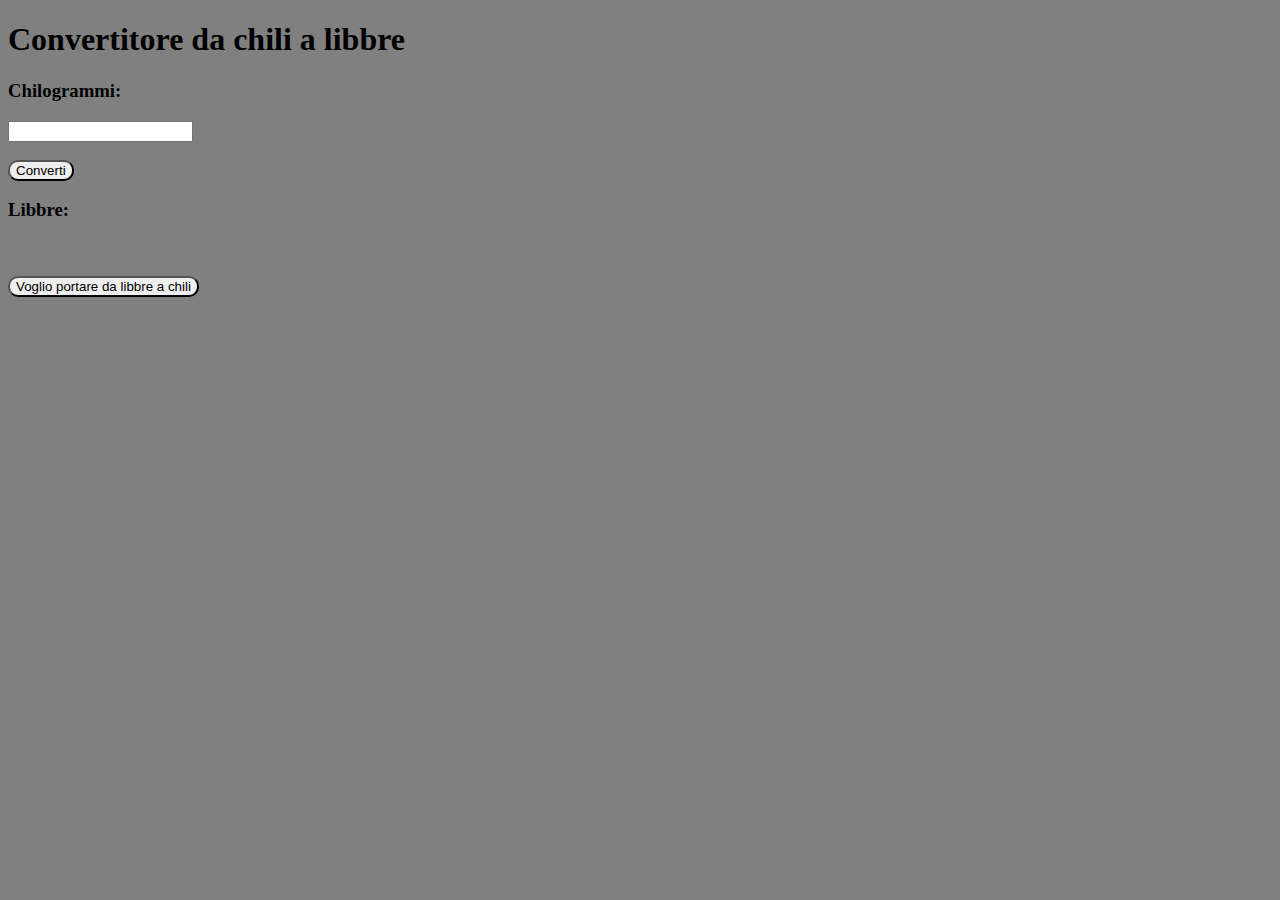
<file: index.html>
<!DOCTYPE html>
<html>
    <head>
        <link rel="shortcut icon" href="cl.ico" type="image/x-icon">
        <link rel="stylesheet" href="style.css">
        <script src="app.js"></script>
        <title>Chili-libbre</title>
        <h1>Convertitore da chili a libbre</h1>
    </head>
    <body>
        <label for="name"><h3>Chilogrammi: </h3></label>
        <input type="number" id="chili" name="chili" required> <br/> <br/>
    
        <button class="border_radius" onclick="conversione1()">Converti</button>

        <h3>Libbre:</h3>
        <h3 id="risultato"> </h3> <br/> <br/>

        <form action="pagina_due.html">
            <button class="border_radius" type="submit">Voglio portare da libbre a chili</button>  
        </form>
    </body>
</html>
</file>
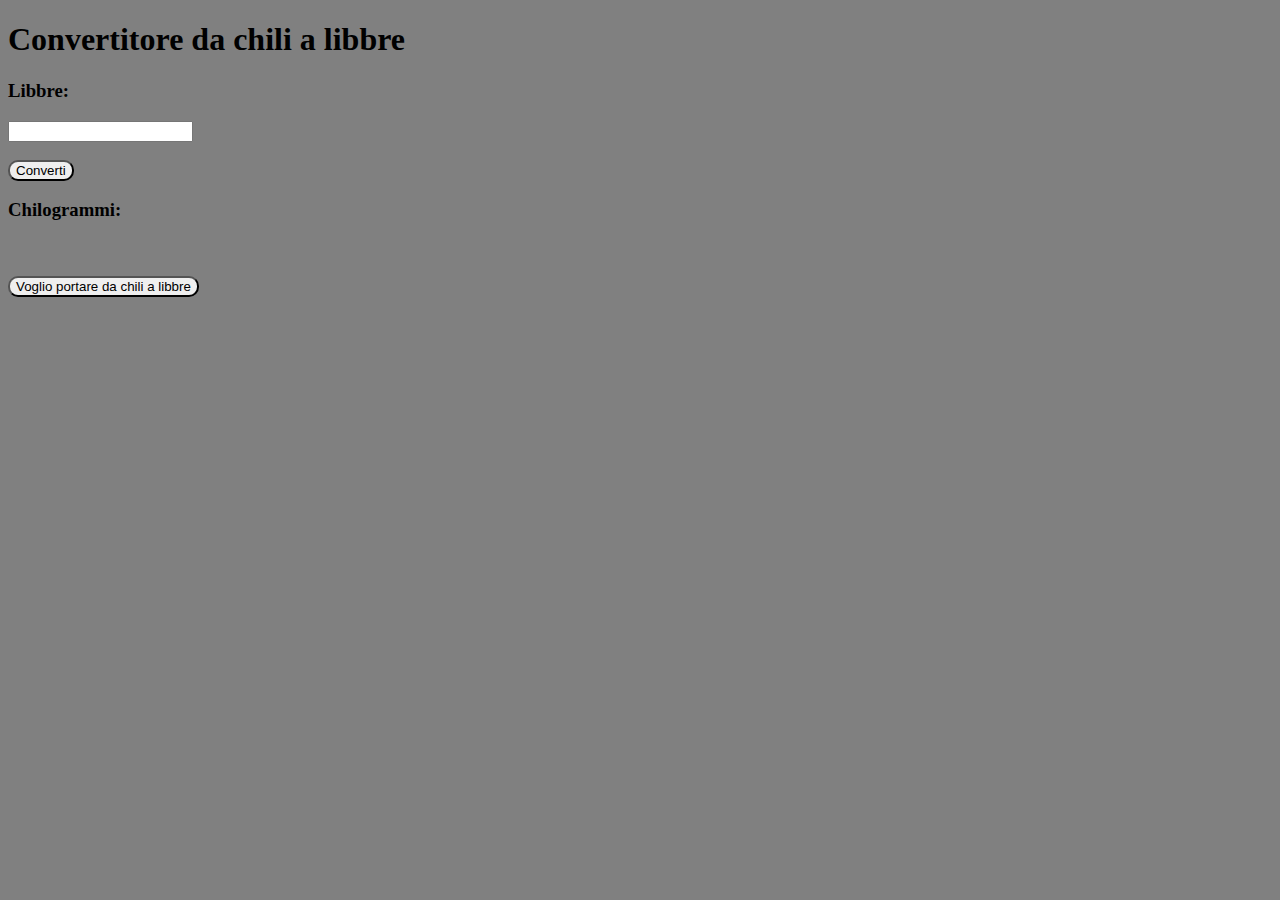
<file: pagina_due.html>
<!DOCTYPE html>
<html>
    <head>
        <link rel="shortcut icon" href="lc.ico" type="image/x-icon">
        <link rel="stylesheet" href="style.css">
        <script src="app.js"></script>
        <title>Chili-libbre</title>
        <h1>Convertitore da chili a libbre</h1>
    </head>
    <body>
        <label for="name"><h3>Libbre: </h3></label>
        <input type="number" id="libbre" name="libbre" required> <br/> <br/>
    
        <button class="border_radius" onclick="conversione2()">Converti</button>

        <h3>Chilogrammi:</h3>
        <h3 id="risultato"> </h3> <br/> <br/>

        <form action="index.html">
            <button  class="border_radius" type="submit">Voglio portare da chili a libbre</button>  
        </form>
    </body>
</html>
</file>
<file: style.css>
body{
    background-color: gray;
}
.border_radius { border-radius: 10px 10px 10px 10px; }
</file>
